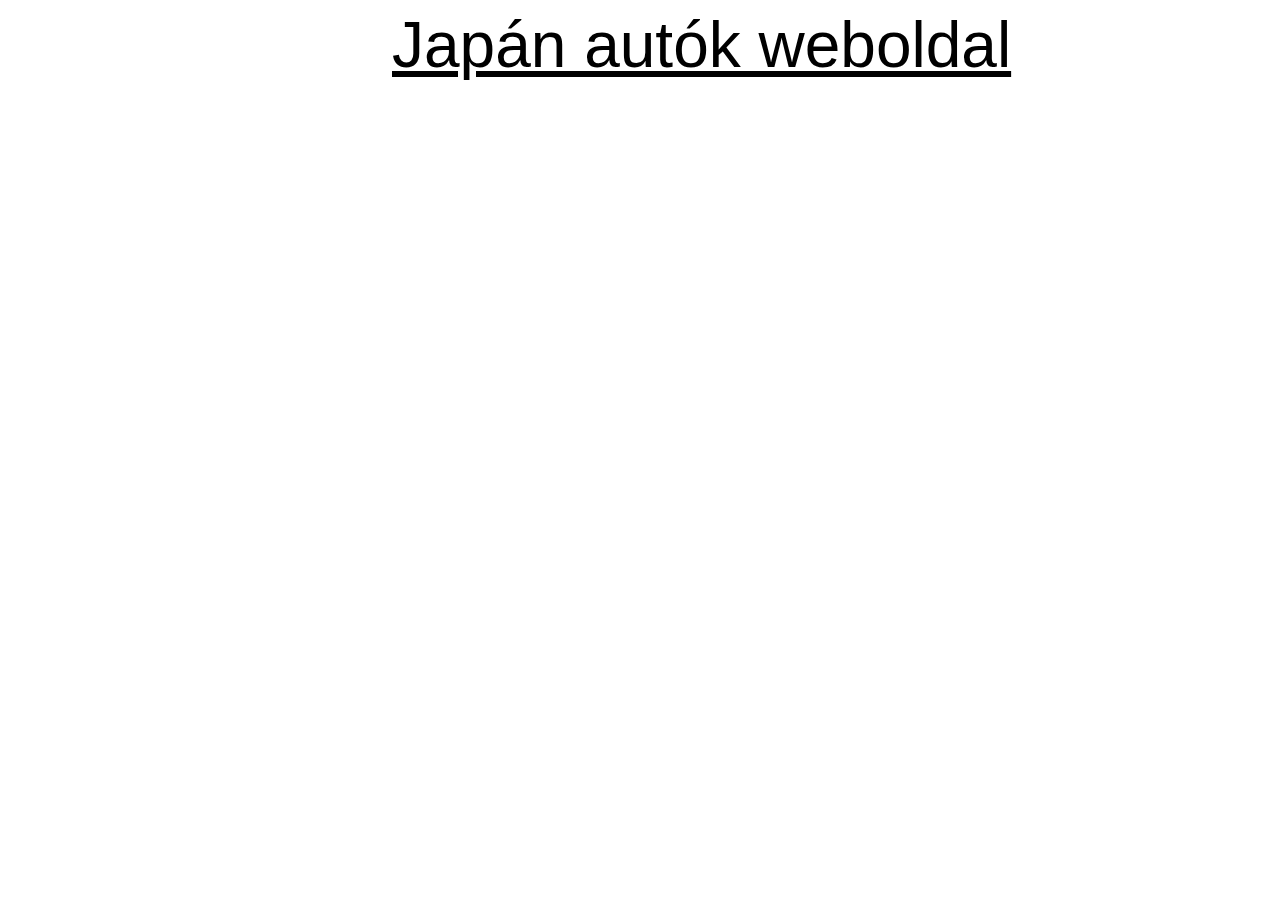
<file: index.html>
<!DOCTYPE html>
<html lang="en">
<head>
    <meta charset="UTF-8">
    <meta name="viewport" content="width=device-width, initial-scale=1.0">
    <title>Document</title>
</head>
<body>
    <a style="font-size: 64px; font-family: 'Franklin Gothic Medium', 'Arial Narrow', Arial, sans-serif; color: #000; margin-left: 30vw;" href="pages/index.html">Japán autók weboldal</a>
</body>
</html>
</file>
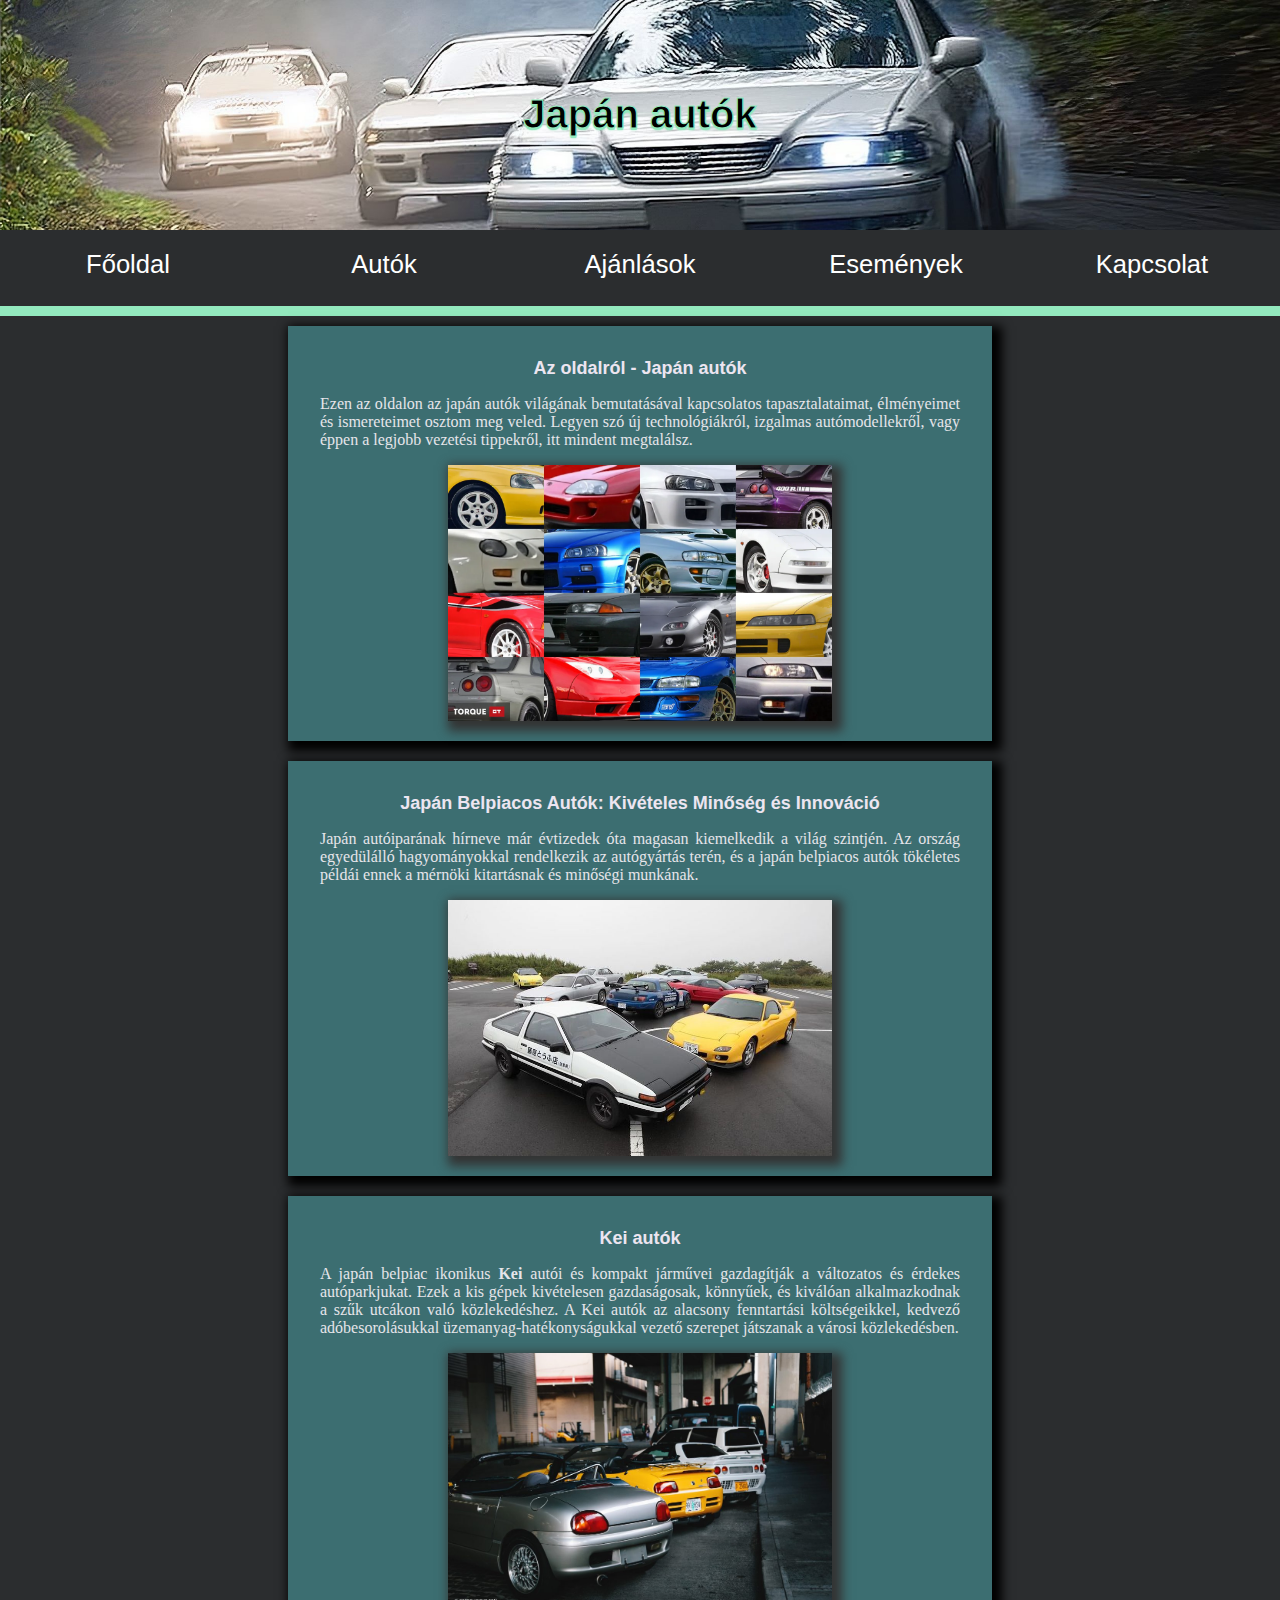
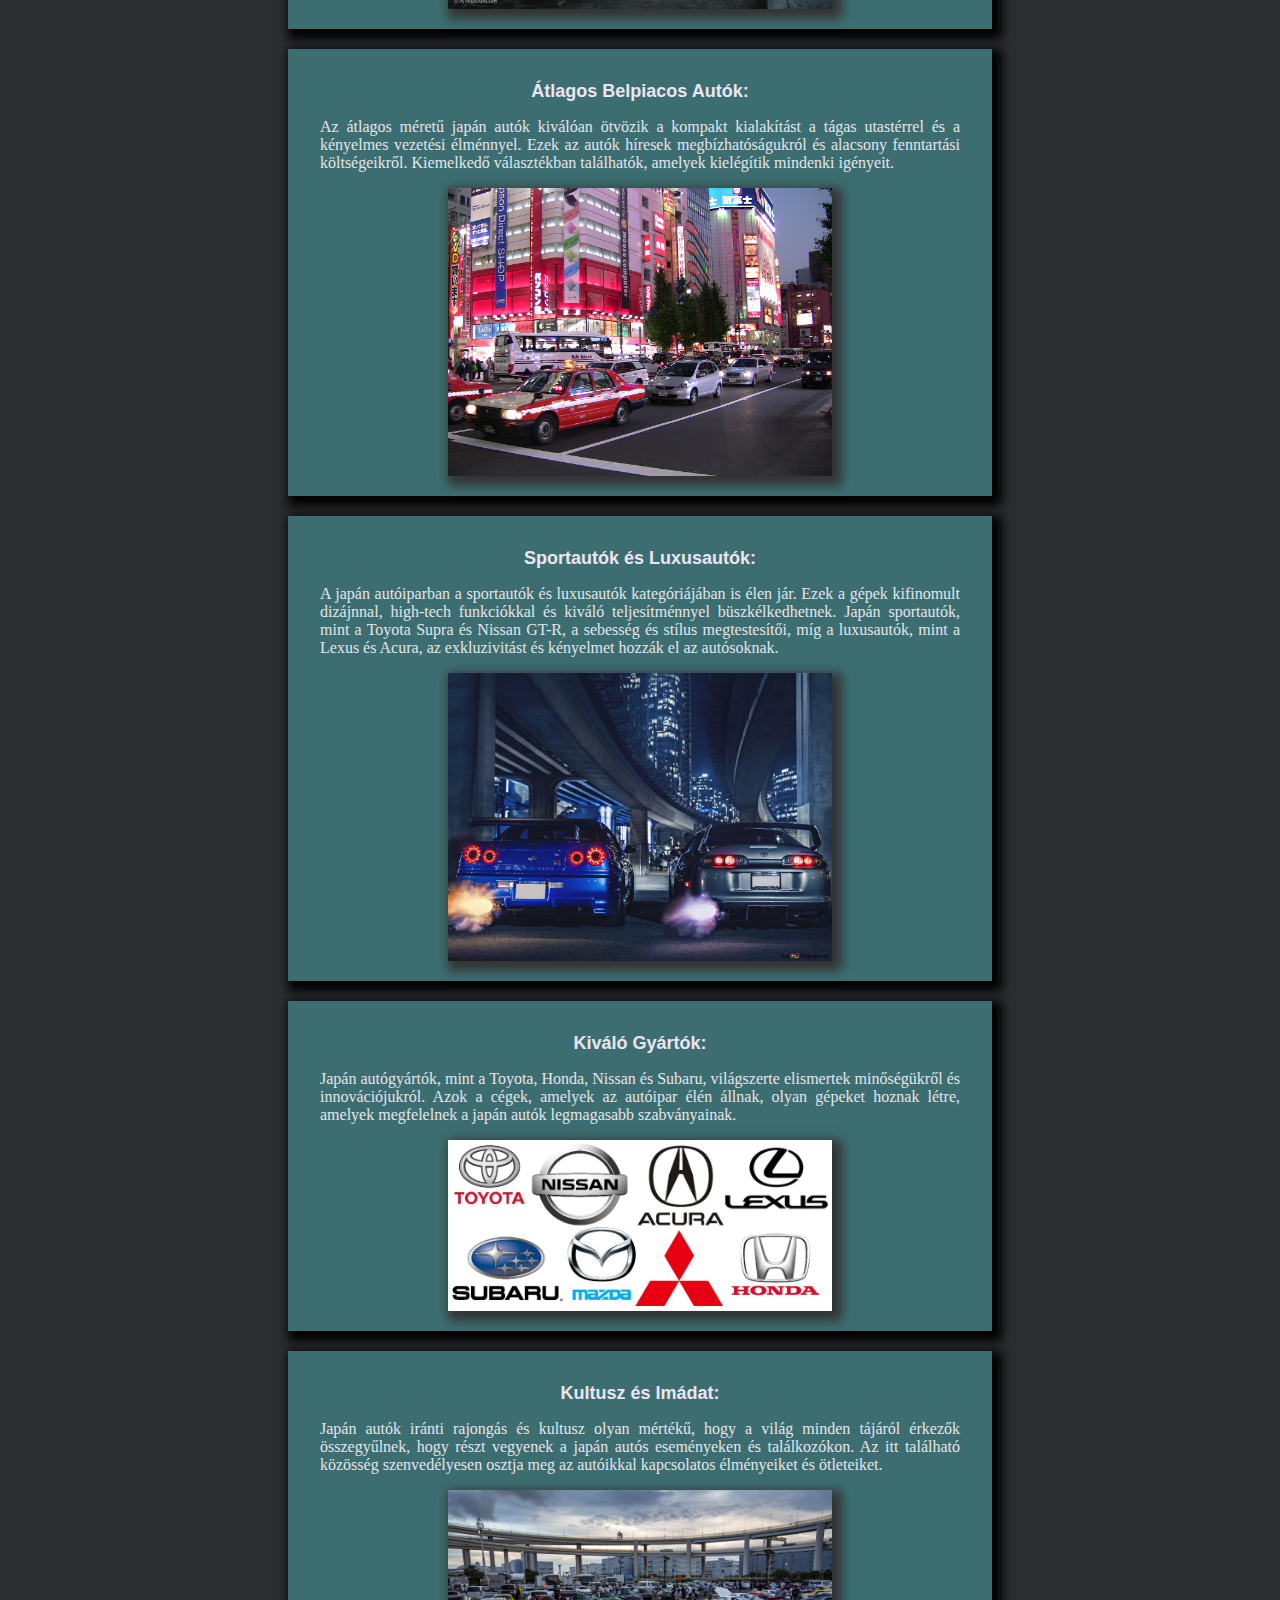
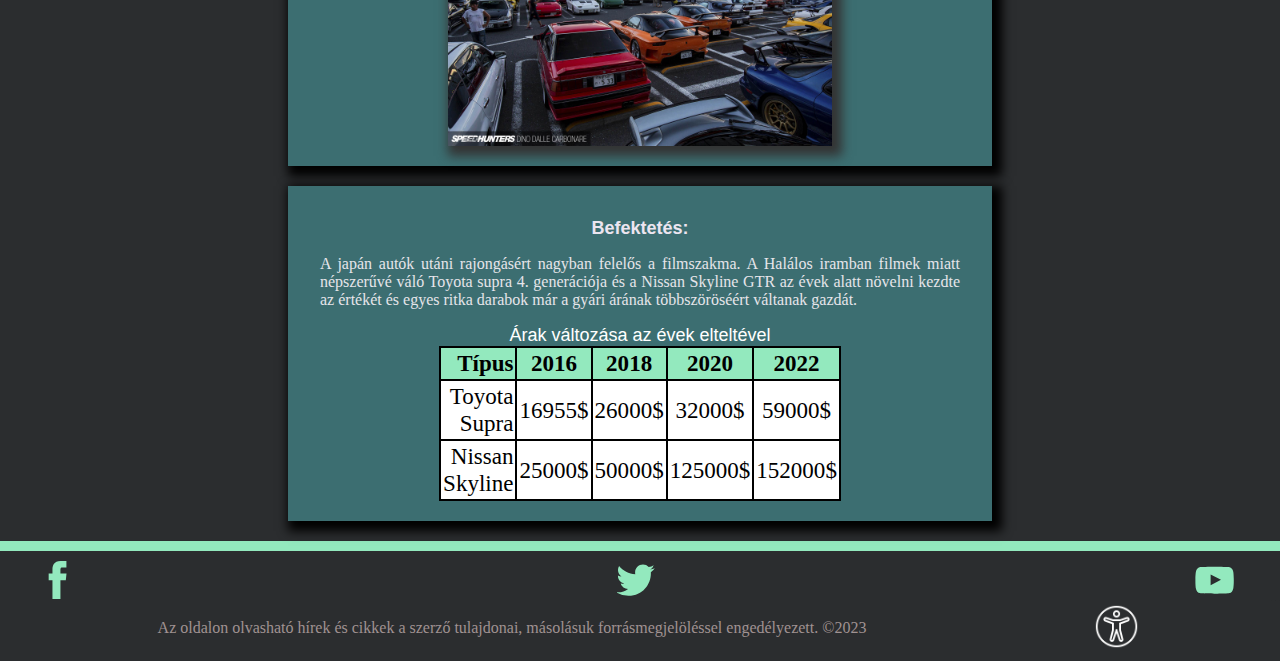
<file: pages/index.html>
<!DOCTYPE html>
<html lang="hu">
<head>
    <meta charset="UTF-8">
    <meta name="viewport" content="width=device-width, initial-scale=1.0">
    <link rel="stylesheet" href="../styles/styles.css">
    <link id="accessibility" rel="stylesheet" href="../styles/accessibility.css" disabled>
    <link rel="stylesheet" media="print" href="../styles/print.css">
    <title>Japán autók weboldal</title>
</head> 
<body>
    <div class="back-image">
        <h1>Japán autók</h1>
    </div>
   <nav>
        <ul>
            <li><a href="index.html">Főoldal</a></li>
            <li><a href="autok.html">Autók</a></li>
            <li><a href="ajanlasok.html">Ajánlások</a></li>
            <li><a href="esemenyek.html">Események</a></li>
            <li><a href="kapcsolat.html">Kapcsolat</a></li>
        </ul>
    </nav>
    <div class="container">
        <div class="content">
            <h1><b>Az oldalról - Japán autók</b></h1>
            <p>Ezen az oldalon az japán autók világának bemutatásával kapcsolatos tapasztalataimat,
                élményeimet és ismereteimet osztom meg veled. Legyen szó új technológiákról, izgalmas autómodellekről,
                vagy éppen a legjobb vezetési tippekről, itt mindent megtalálsz.</p>
            <a href="../pictures/oldal.webp"> <img class="homepage-pictures" src="../pictures/oldal.webp" alt="japán autócsodák"></a>
        </div>

        <div class="content">
            <h1>Japán Belpiacos Autók: Kivételes Minőség és Innováció</h1>
            <p>Japán autóiparának hírneve már évtizedek óta magasan kiemelkedik a világ szintjén. Az ország egyedülálló hagyományokkal rendelkezik az autógyártás terén, és a japán belpiacos autók tökéletes példái ennek a mérnöki kitartásnak és minőségi munkának.</p>
            <a href="../pictures/first.jpeg"> <img class="homepage-pictures" src="../pictures/first.jpeg" alt="japán autócsodák"></a>
        </div>
             <div class="content">
            <h1>Kei autók</h1>
            <p>A japán belpiac ikonikus <b>Kei</b> autói és kompakt járművei gazdagítják a változatos és érdekes autóparkjukat. Ezek a kis gépek kivételesen gazdaságosak, könnyűek, és kiválóan alkalmazkodnak a szűk utcákon való közlekedéshez. A Kei autók az alacsony fenntartási költségeikkel, kedvező adóbesorolásukkal üzemanyag-hatékonyságukkal vezető szerepet játszanak a városi közlekedésben.</p>
            <a href="../pictures/second.jpg"> <img class="homepage-pictures" src="../pictures/second.jpg" alt="aprócska kei autók"></a>  
        </div>
        <div class="content">
            <h1>Átlagos Belpiacos Autók:</h1>
            <p>Az átlagos méretű japán autók kiválóan ötvözik a kompakt kialakítást a tágas utastérrel és a kényelmes vezetési élménnyel. Ezek az autók híresek megbízhatóságukról és alacsony fenntartási költségeikről. Kiemelkedő választékban találhatók, amelyek kielégítik mindenki igényeit.</p>
            <a href="../pictures/third.jpg"> <img class="homepage-pictures" src="../pictures/third.jpg" alt="japán autócsodák"></a>   
       
        </div>
        <div class="content">
            <h1>Sportautók és Luxusautók:</h1>
            <p>A japán autóiparban a sportautók és luxusautók kategóriájában is élen jár. Ezek a gépek kifinomult dizájnnal, high-tech funkciókkal és kiváló teljesítménnyel büszkélkedhetnek. Japán sportautók, mint a Toyota Supra és Nissan GT-R, a sebesség és stílus megtestesítői, míg a luxusautók, mint a Lexus és Acura, az exkluzivitást és kényelmet hozzák el az autósoknak.</p>
            <a href="../pictures/fourth.jpg"> <img class="homepage-pictures" src="../pictures/fourth.jpg" alt="japán autócsodák"></a>    
       
        </div>
        <div class="content">
            <h1>Kiváló Gyártók:</h1>
            <p>Japán autógyártók, mint a Toyota, Honda, Nissan és Subaru, világszerte elismertek minőségükről és innovációjukról. Azok a cégek, amelyek az autóipar élén állnak, olyan gépeket hoznak létre, amelyek megfelelnek a japán autók legmagasabb szabványainak.</p>
            <a href="../pictures/fifth.jpg"> <img class="homepage-pictures" src="../pictures/fifth.jpg" alt="japán autócsodák"></a>    
       
        </div>
        <div class="content">
            <h1>Kultusz és Imádat:</h1>
            <p>Japán autók iránti rajongás és kultusz olyan mértékű, hogy a világ minden tájáról érkezők összegyűlnek, hogy részt vegyenek a japán autós eseményeken és találkozókon. Az itt található közösség szenvedélyesen osztja meg az autóikkal kapcsolatos élményeiket és ötleteiket.</p>
            <a href="../pictures/sixth.jpg"> <img class="homepage-pictures" src="../pictures/sixth.jpg" alt="japán autócsodák"></a>   
        </div>
        
        <div class="content">
            <h1>Befektetés:</h1>
            <p>A japán autók utáni rajongásért nagyban felelős a filmszakma. A Halálos iramban filmek miatt népszerűvé váló Toyota supra 4. generációja és a Nissan Skyline GTR az évek alatt növelni kezdte az értékét és egyes ritka darabok már a gyári árának többszöröséért váltanak gazdát.</p>
            <table>
                <caption>Árak változása az évek elteltével</caption>
                <tr><th>Típus</th><th>2016</th><th>2018</th><th>2020</th><th>2022</th></tr>
                <tr><td>Toyota Supra</td><td>16955$</td><td>26000$</td><td>32000$</td><td>59000$</td></tr>
                <tr><td>Nissan Skyline</td><td>25000$</td><td>50000$</td><td>125000$</td><td>152000$</td></tr>
            </table>    
        </div>
    </div>

<footer> 
    <div class="flex-container">
    <a class="footer-a" href="https://www.facebook.com" target="_blank">
        <svg xmlns="http://www.w3.org/2000/svg" viewBox="0 0 22.448 48.310001"><path fill="currentColor" d="M22.448 15.643h-7.645v-5.014c0-1.883 1.248-2.322 2.127-2.322h5.395V.029L14.895 0C6.647 0 4.77 6.174 4.77 10.125v5.518H0v8.53h4.77V48.31h10.033V24.173h6.77z"></path></svg>
        <span>&nbsp;</span>
    </a>
    <a class="footer-a" href="https://twitter.com" target="_blank">
        <svg xmlns="http://www.w3.org/2000/svg" viewBox="0 0 49.263 40.034"><path fill="currentColor" d="M49.263 4.739a20.11 20.11 0 0 1-5.805 1.591A10.125 10.125 0 0 0 47.902.738a20.232 20.232 0 0 1-6.418 2.454A10.093 10.093 0 0 0 34.107 0c-5.581 0-10.106 4.525-10.106 10.107 0 .791.089 1.562.262 2.303-8.4-.422-15.848-4.445-20.833-10.56a10.055 10.055 0 0 0-1.368 5.082c0 3.506 1.784 6.6 4.496 8.412a10.078 10.078 0 0 1-4.578-1.265l-.001.128c0 4.896 3.484 8.98 8.108 9.91a10.162 10.162 0 0 1-4.565.172c1.287 4.015 5.019 6.938 9.441 7.019a20.276 20.276 0 0 1-12.552 4.327c-.815 0-1.62-.048-2.411-.142a28.6 28.6 0 0 0 15.493 4.541c18.591 0 28.756-15.4 28.756-28.756 0-.438-.009-.875-.028-1.309a20.47 20.47 0 0 0 5.042-5.23z"></path></svg>
        <span>&nbsp;</span>
    </a>
    <a class="footer-a" href="https://www.youtube.com" target="_blank">
        <svg xmlns="http://www.w3.org/2000/svg" viewBox="0 0 38.34845 26.972168"><path d="M37.966 5.819s-.375-2.643-1.525-3.807C34.983.485 33.348.478 32.599.388 27.233 0 19.183 0 19.183 0h-.017S11.116 0 5.75.388C5 .478 3.366.485 1.908 2.012.758 3.176.383 5.819.383 5.819S0 8.922 0 12.025v2.91c0 3.103.383 6.206.383 6.206s.375 2.643 1.525 3.807c1.458 1.527 3.374 1.478 4.228 1.639 3.068.294 13.038.385 13.038.385s8.059-.012 13.425-.4c.75-.09 2.384-.097 3.842-1.624 1.15-1.164 1.525-3.807 1.525-3.807s.382-3.103.382-6.206v-2.91c0-3.103-.382-6.206-.382-6.206zM15.216 18.46l-.002-10.775 10.361 5.406z" fill="currentColor"></path></svg>
        <span>&nbsp;</span>
    </a>
    </div>
    <div class="help">
        <p class="footer-text"> Az oldalon olvasható hírek és cikkek a szerző tulajdonai, másolásuk forrásmegjelöléssel engedélyezett. ©2023</p>
        <button onclick="accessibilityToggle()">
            <img src="../pictures/accessibility2.png" alt="Akadálymentesség ikon" class="accessibility">
        </button>
    </div>
</footer>
<script src="../script/script.js"></script>
</body>
</html>
</file>
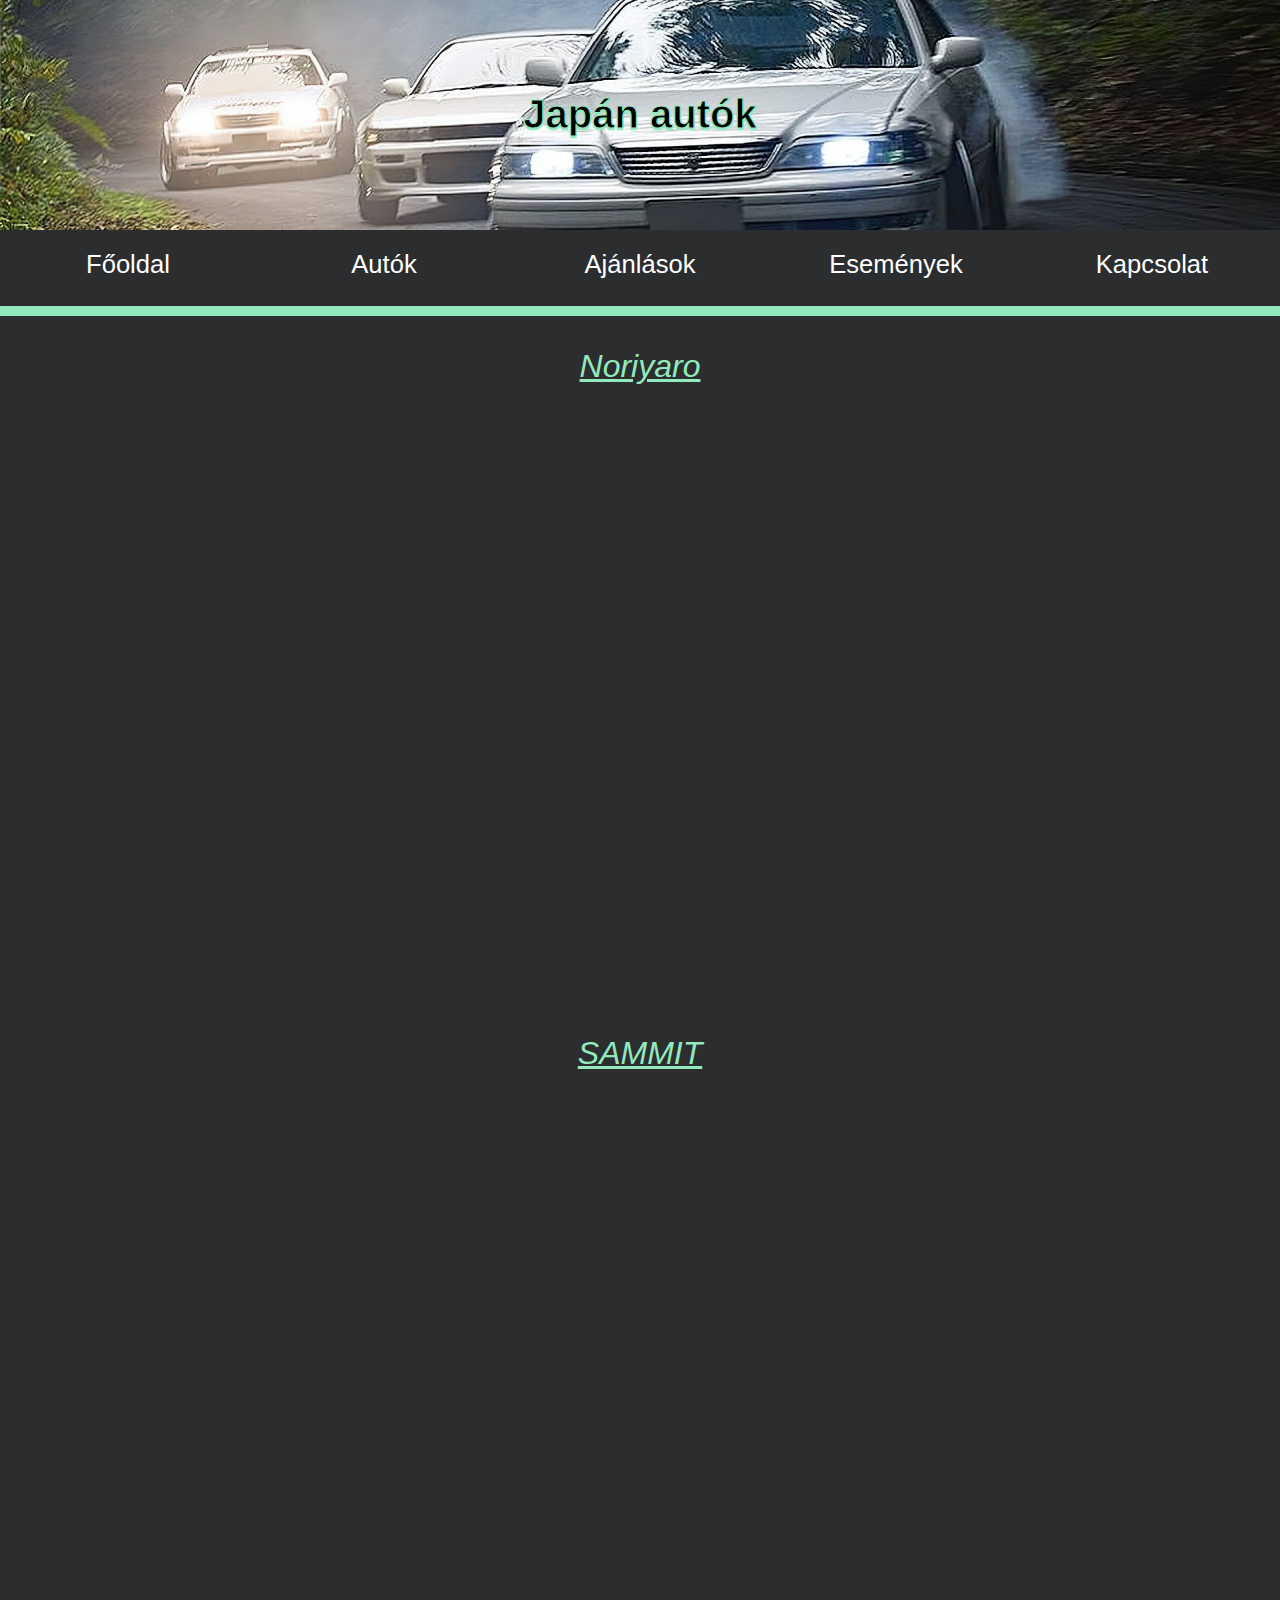
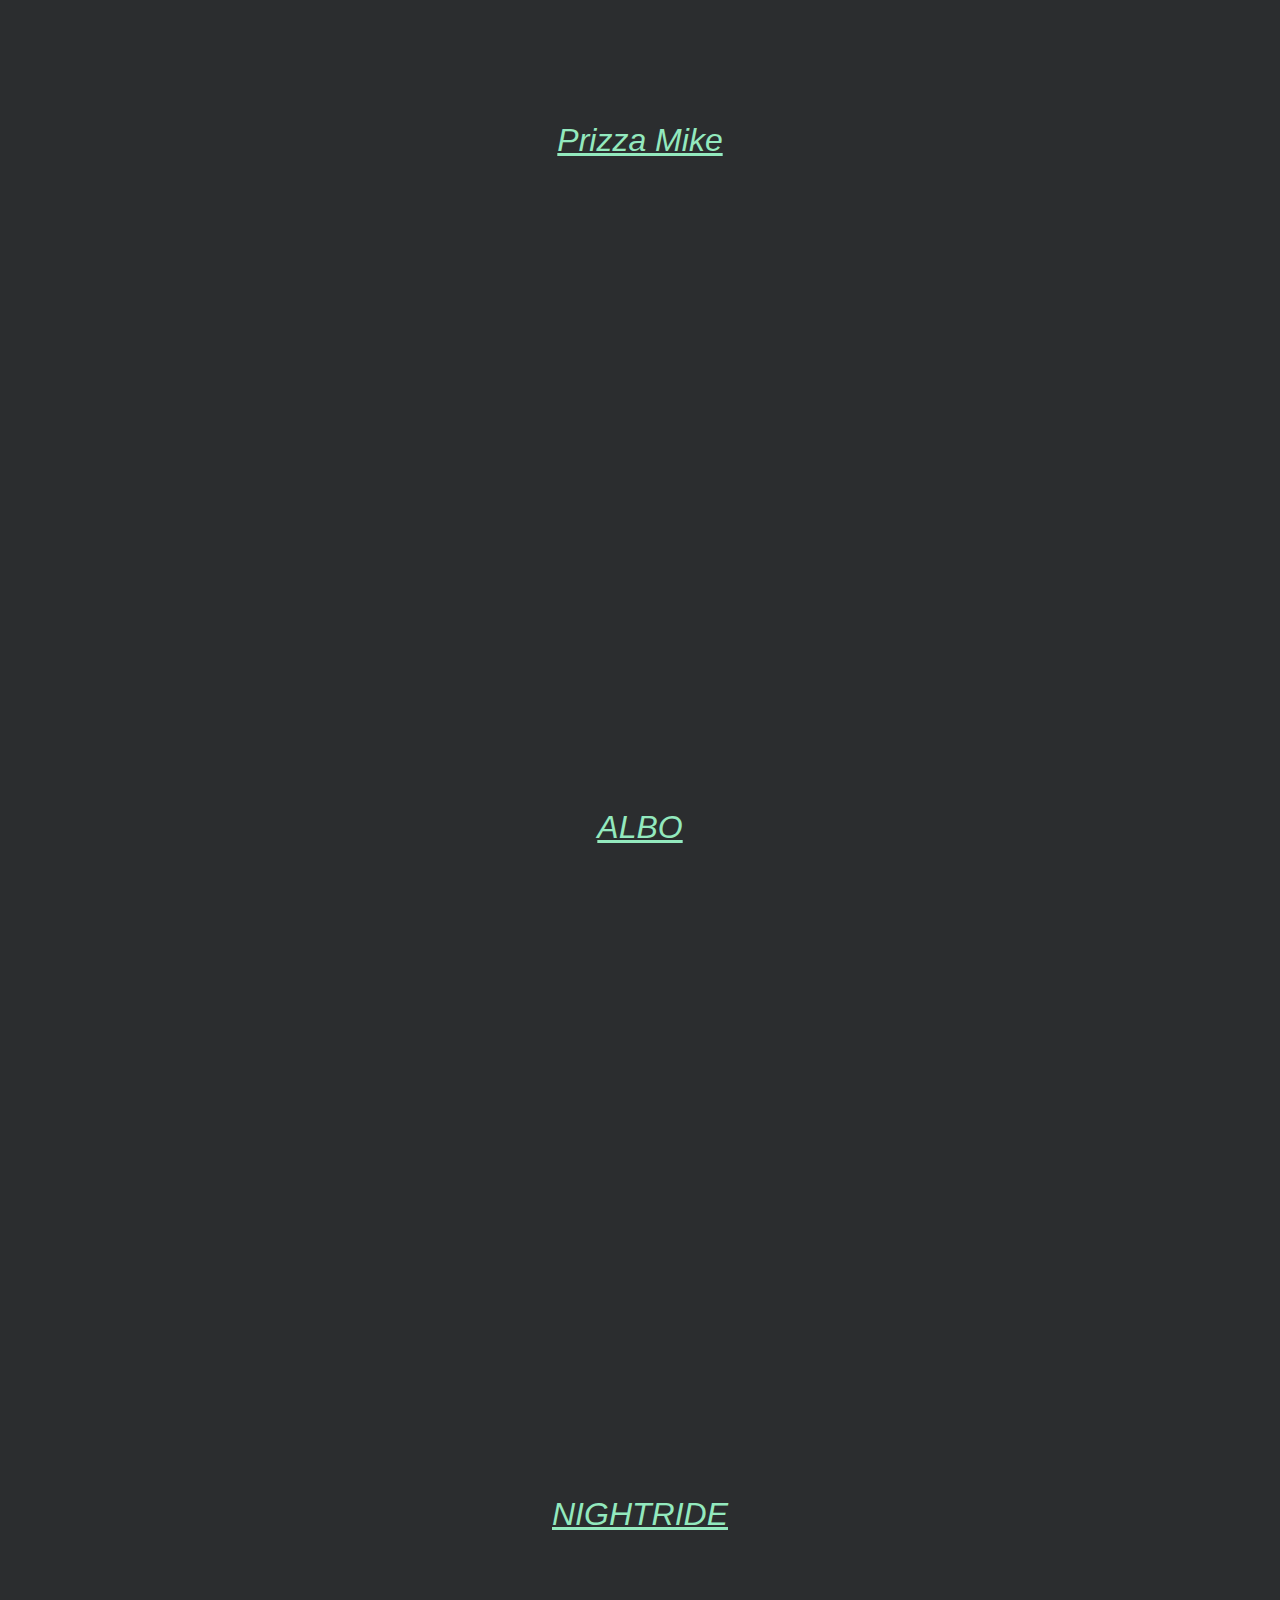
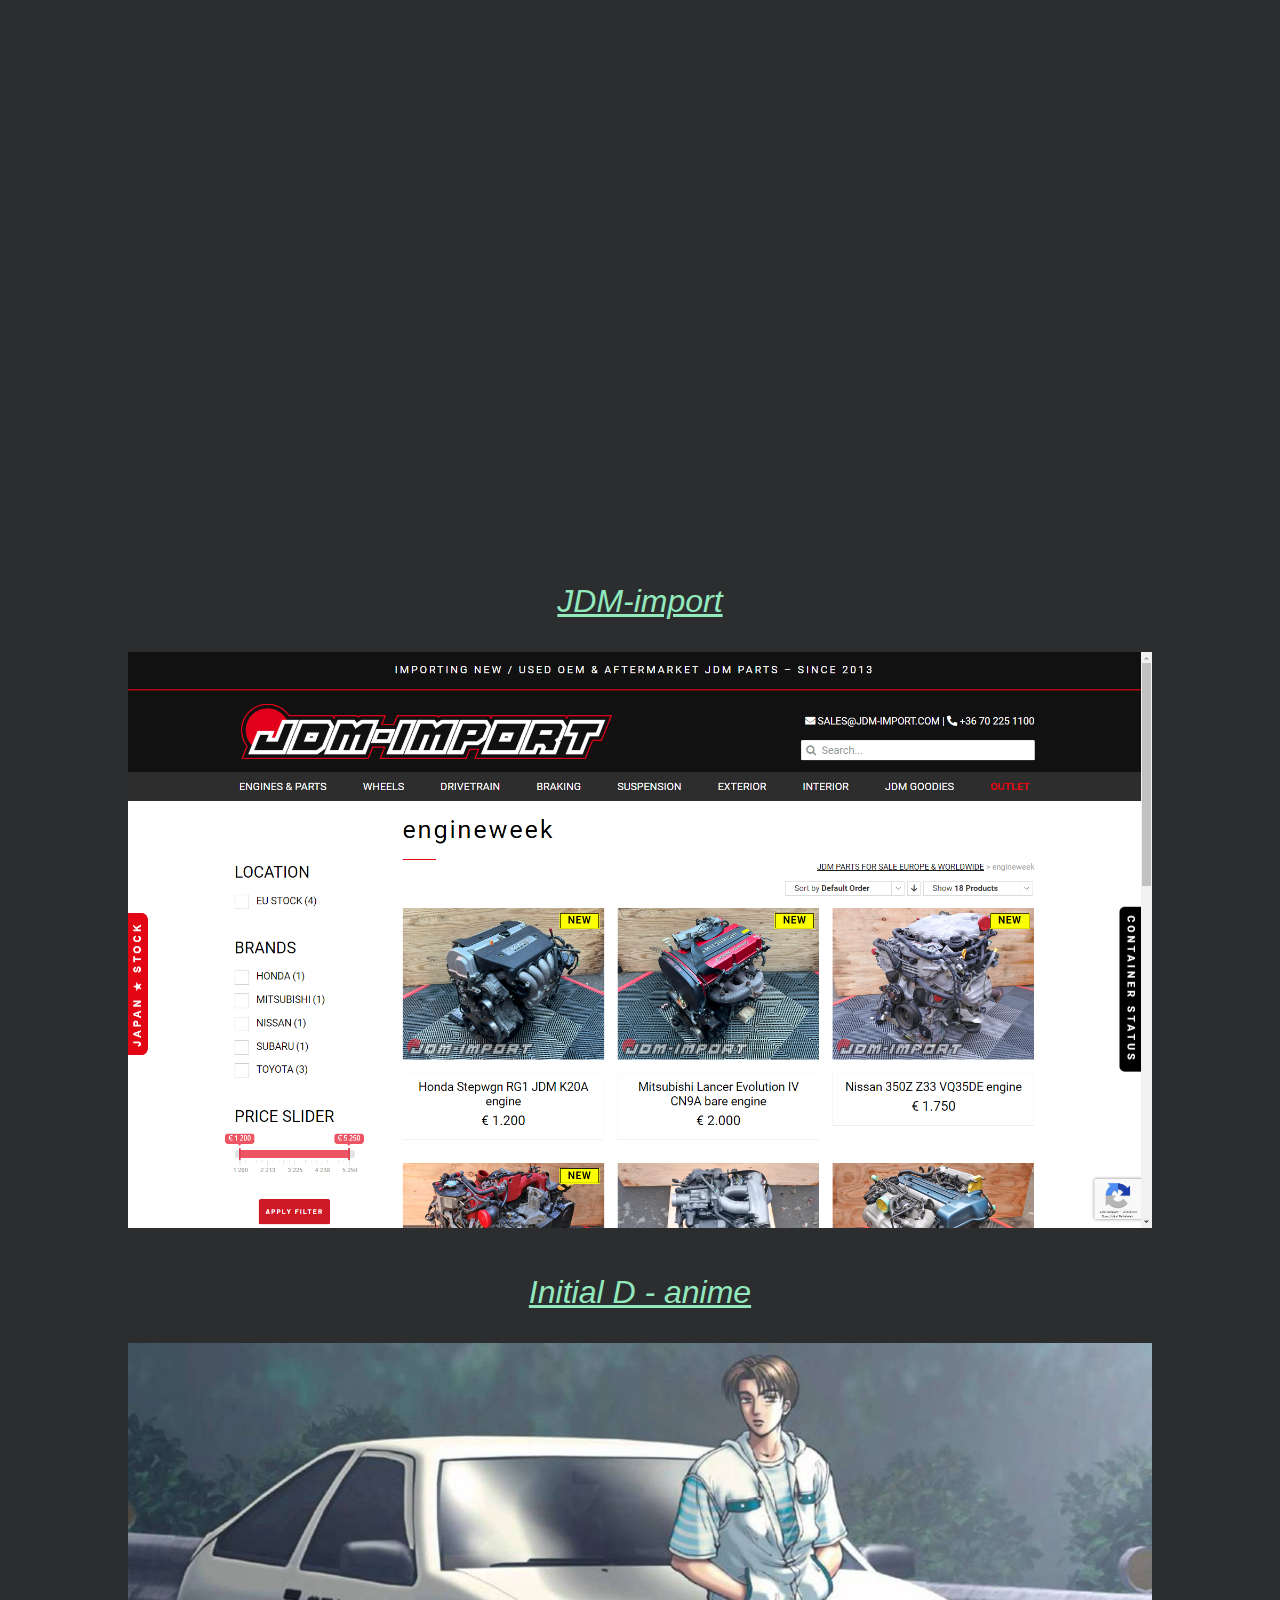
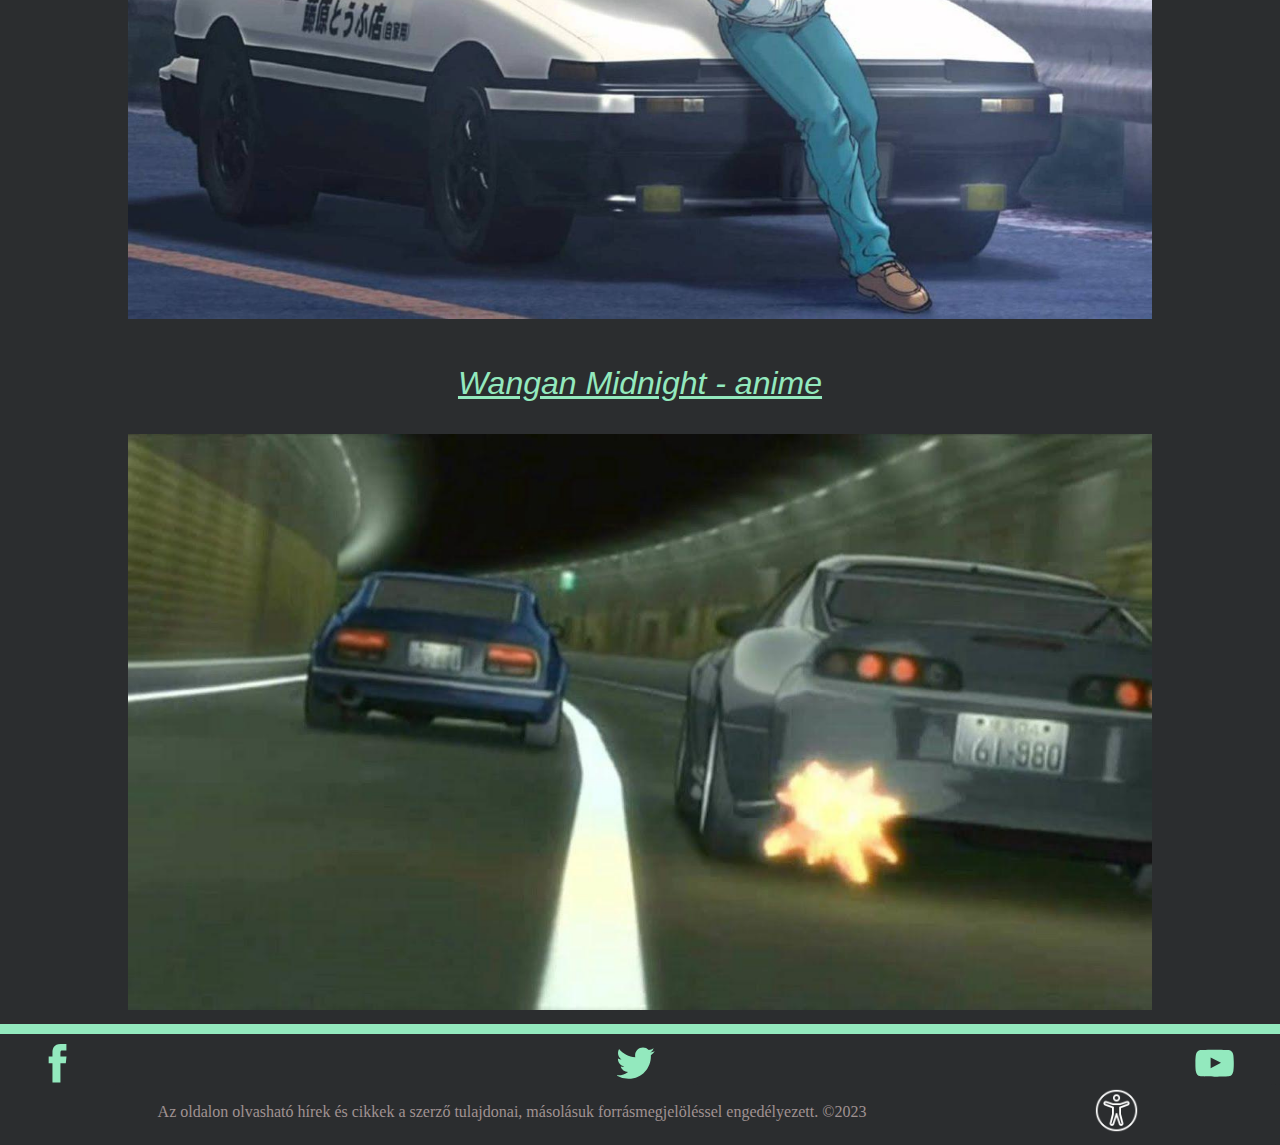
<file: pages/ajanlasok.html>
<!DOCTYPE html>
<html lang="hu">
<head>
    <meta charset="UTF-8">
    <meta name="viewport" content="width=device-width, initial-scale=1.0">
    <link rel="stylesheet" href="../styles/styles.css">
    <link id="accessibility" rel="stylesheet" href="../styles/accessibility.css" disabled>
    <link rel="stylesheet" media="print" href="../styles/print.css">
    <title>Japán autók - ajánlások</title>
</head>
<body>
    <div class="back-image">
        <h1>Japán autók</h1>
    </div>
    <script>
        window.addEventListener('load', function() {
        var backImage = document.querySelector('.back-image');
        backImage.classList.add('loaded');
        });
        function accessibilityToggle() {
            var ac = document.getElementById("accessibility");
            if (ac.disabled === true) {
                ac.disabled = false;
            }
            else {
                ac.disabled = true;
            }
        }
    </script>
    <nav>
        <ul>
            <li><a href="index.html">Főoldal</a></li>
            <li><a href="autok.html">Autók</a></li>
            <li><a href="ajanlasok.html">Ajánlások</a></li>
            <li><a href="esemenyek.html">Események</a></li>
            <li><a href="kapcsolat.html">Kapcsolat</a></li>
        </ul>
    </nav>
    <div>
    <div class="container">
        <a class="links" href="https://www.youtube.com/@noriyaro">Noriyaro</a>
        <iframe class="videos" src="https://www.youtube.com/embed/pE-MzC4k-_A?si=X3sS9o2XP3fORPBx" title="YouTube video player"  allow="accelerometer; autoplay; clipboard-write; encrypted-media; gyroscope; picture-in-picture; web-share" allowfullscreen></iframe>
    </div>
    <div class="container">
        <a class="links" href="https://www.youtube.com/@PrizzaMike">SAMMIT</a>
        <iframe class="videos" src="https://www.youtube.com/embed/AF7ylkPoQ8U?si=pvFxz_pYKdHGj-fx" title="YouTube video player"  allow="accelerometer; autoplay; clipboard-write; encrypted-media; gyroscope; picture-in-picture; web-share" allowfullscreen></iframe>
    </div>
    <div class="container">
        <a class="links" href="https://www.youtube.com/@PrizzaMike">Prizza Mike</a>
        <iframe class="videos" src="https://www.youtube.com/embed/-PvEN6TyMsY?si=qEse2cC_4eN2aOLJ" title="YouTube video player"  allow="accelerometer; autoplay; clipboard-write; encrypted-media; gyroscope; picture-in-picture; web-share" allowfullscreen></iframe>
    </div>
    <div class="container">
        <a class="links" href="https://www.youtube.com/@NIGHTRIDEEE">ALBO</a>
        <iframe class="videos" src="https://www.youtube.com/embed/yNNkd7VSBWE?si=Oqv4jE3M-jlNaQKc" title="YouTube video player"  allow="accelerometer; autoplay; clipboard-write; encrypted-media; gyroscope; picture-in-picture; web-share" allowfullscreen></iframe>
    </div>
    <div class="container">
        <a class="links" href="https://www.youtube.com/@NIGHTRIDEEE">NIGHTRIDE</a>
        <iframe class="videos" src="https://www.youtube.com/embed/e8qzpMDRvzo?si=Wr6k1sIjAWoG55nZ" title="YouTube video player" allow="accelerometer; autoplay; clipboard-write; encrypted-media; gyroscope; picture-in-picture; web-share" allowfullscreen></iframe> 
    </div>
    <div class="container">
        <a class="links" href="https://jdm-import.com/">JDM-import</a>
        <a href="https://jdm-import.com/"><img class="videos" src="../pictures/euimport.PNG" alt="japán autócsodák">  </a>  
    </div>
    <div class="container">
        <a class="links" href="https://www.imdb.com/title/tt0385426/">Initial D - anime</a>
        <a href="https://www.imdb.com/title/tt0385426/"><img class="videos" src="../pictures/initiald.jpg" alt="Initial D anime">  </a>  
    </div>
    <div class="container">
        <a class="links" href="https://www.imdb.com/title/tt3385730/">Wangan Midnight - anime</a>
        <a href="https://www.imdb.com/title/tt3385730/"><img class="videos" src="../pictures/wangan.jpg" alt="wangan midnight anime">  </a>  
    </div>
</div>
    <footer>
        <div class="flex-container">
        <a class="footer-a" href="https://www.facebook.com" target="_blank">
            <svg xmlns="http://www.w3.org/2000/svg" viewBox="0 0 22.448 48.310001"><path fill="currentColor" d="M22.448 15.643h-7.645v-5.014c0-1.883 1.248-2.322 2.127-2.322h5.395V.029L14.895 0C6.647 0 4.77 6.174 4.77 10.125v5.518H0v8.53h4.77V48.31h10.033V24.173h6.77z"></path></svg>
            <span>&nbsp;</span>
        </a>
        <a class="footer-a" href="https://twitter.com" target="_blank">
            <svg xmlns="http://www.w3.org/2000/svg" viewBox="0 0 49.263 40.034"><path fill="currentColor" d="M49.263 4.739a20.11 20.11 0 0 1-5.805 1.591A10.125 10.125 0 0 0 47.902.738a20.232 20.232 0 0 1-6.418 2.454A10.093 10.093 0 0 0 34.107 0c-5.581 0-10.106 4.525-10.106 10.107 0 .791.089 1.562.262 2.303-8.4-.422-15.848-4.445-20.833-10.56a10.055 10.055 0 0 0-1.368 5.082c0 3.506 1.784 6.6 4.496 8.412a10.078 10.078 0 0 1-4.578-1.265l-.001.128c0 4.896 3.484 8.98 8.108 9.91a10.162 10.162 0 0 1-4.565.172c1.287 4.015 5.019 6.938 9.441 7.019a20.276 20.276 0 0 1-12.552 4.327c-.815 0-1.62-.048-2.411-.142a28.6 28.6 0 0 0 15.493 4.541c18.591 0 28.756-15.4 28.756-28.756 0-.438-.009-.875-.028-1.309a20.47 20.47 0 0 0 5.042-5.23z"></path></svg>
            <span>&nbsp;</span>
        </a>
        <a class="footer-a" href="https://www.youtube.com" target="_blank">
            <svg xmlns="http://www.w3.org/2000/svg" viewBox="0 0 38.34845 26.972168"><path d="M37.966 5.819s-.375-2.643-1.525-3.807C34.983.485 33.348.478 32.599.388 27.233 0 19.183 0 19.183 0h-.017S11.116 0 5.75.388C5 .478 3.366.485 1.908 2.012.758 3.176.383 5.819.383 5.819S0 8.922 0 12.025v2.91c0 3.103.383 6.206.383 6.206s.375 2.643 1.525 3.807c1.458 1.527 3.374 1.478 4.228 1.639 3.068.294 13.038.385 13.038.385s8.059-.012 13.425-.4c.75-.09 2.384-.097 3.842-1.624 1.15-1.164 1.525-3.807 1.525-3.807s.382-3.103.382-6.206v-2.91c0-3.103-.382-6.206-.382-6.206zM15.216 18.46l-.002-10.775 10.361 5.406z" fill="currentColor"></path></svg>
            <span>&nbsp;</span>
        </a>
        
        </div>
        <div class="help">
            <p class="footer-text"> Az oldalon olvasható hírek és cikkek a szerző tulajdonai, másolásuk forrásmegjelöléssel engedélyezett. ©2023</p>
            <button onclick="accessibilityToggle()">
                <img src="../pictures/accessibility2.png" alt="Akadálymentesség ikon" class="accessibility">
            </button>
        </div>
    </footer>
    <script src="../script/script.js"></script>
</body>
</html>
</file>
<file: styles/styles.css>
/* common elements*/
body{
    margin: 0;
    padding: 0;
    background-color: rgb(43, 45, 47);
}

p {  
    color: #e6e5ea;
}
 
h2 {
    color: rgb(147, 233, 190);
    font-size: large;
    font-family:'Franklin Gothic Medium', 'Arial Narrow', Arial, sans-serif
}

.help {
    display: flex;
    clear: both;
    width: 100%;
    height: 1vw;
    padding-bottom: 5vh;
}

.accessibility {
    background: transparent;
    height: 5vh;
    width: auto;
    
}
@media (max-width: 900px) {
    .accessibility {
        height: 4vh;
    }
}
@media (max-width: 600px) {
    .accessibility {
        padding-top: 5vw;
    }
}

.footer-text {
    color: rgb(160, 146, 146);
    text-align: center;
    width: 80%;
}

button {
    background: transparent;
    width: 2vw;
    margin: 0% 5%;
    border: none;
}

nav { 
    border-bottom: 10px solid rgb(147, 233, 190);

}
nav ul {
    list-style-type: none;
    margin: 0;
    padding: 0;
    display: flex; 
}

nav li {
    flex: 1; 
    text-align: center;
    padding-bottom: 7px;
    font-size: 2vw;
    font-family: 'Franklin Gothic Medium', 'Arial Narrow', Arial, sans-serif;
}

nav a {
    display: block;
    padding: 20px 10px; 
    color: #fff; 
    text-decoration: none;
}

nav li:hover {
    background-color: rgb(147, 233, 190);
    border: none;
    color: black;
    text-align: center;
    padding: 1.8px 0px;
    transition: 0.3s;
    font-size: 2.1vw;
    font-weight: bold;
    text-shadow: 0 0 10px #000000, 0 0 10px #000000;
}

/*main page*/

.container {
    display: flex;
    flex-direction: column;
    align-items: center;
    padding-bottom: 10px;
}
.content {
    display: inline-block;
    background-color: #3c6e71;
    padding: 20px 2em;
    margin: 10px;
    max-width:50vw;
    flex: 1;
    box-shadow: 5px 5px 10px 5px #000000 ;
    text-align: center;
}

@media (max-width: 600px) {
    .content {
        padding: 20px 1em;
        max-width:80vw;
    }
}

.content h1 {
    font-size: large;
    font-family: 'Franklin Gothic Medium', 'Arial Narrow', Arial, sans-serif;
    color: #ECE5F0;
    text-align: center;
}
.content p {
    text-align: justify;
}

.homepage-pictures {
    display: block;
    margin-left: auto;
    margin-right: auto;
    width: 30vw;
    box-shadow: 5px 5px 10px 5px #343434 ;
    transition: transform 0.2s ease-in-out;
}

/*cars-page*/

.car-frames-container {
    display: flex;
    flex-wrap: wrap;
    justify-content:space-between;
    padding: 10px;
}

.car-frame {
    flex-basis: calc(25% - 20px); 
    border: 2px solid #000;
    margin-bottom: 20px; 
    padding: 10px;
    box-sizing: border-box;
    background-color: rgb(60, 63, 66);
    min-width: 300px;
}

.car-frame img {
    max-width: 100%;
    height: auto;
}
.car-frame p {
    text-align: justify;
}

.links {
    font-style:italic;
    font-family: 'Franklin Gothic Medium', 'Arial Narrow', Arial, sans-serif;
    font-size: 2em;
    text-decoration: underline;
    color: rgb(147, 233, 190);
    padding: 1em 0em;

}
.links:visited{
    color: rgb(64, 121, 92); 
}

.flex-container {
    border-top: 10px solid rgb(147, 233, 190);
    display: flex;
    justify-content: space-between; 
    align-items: center; 
}

svg {
    padding: 0 3vw;
    width: 3vw; 
    height: 3vw; 
    color: rgb(147, 233, 190);;
   }

@media (max-width: 600px) {
    svg {
        width: 4vw;
        height: 4vw;
    }
}

 span{
    flex: 1;
    width: 0px;
    height: 0px;
    color: rgb(147, 233, 190);
    background-color: transparent;
  }
.footer-a {
    padding: 10px 0px 0px 0px;
    color: rgb(43, 45, 47);
}
h3{
    color: rgb(174, 171, 168);
    font-family: 'Franklin Gothic Medium', 'Arial Narrow', Arial, sans-serif;

}
.event-page {
    display: flex;
    flex-direction: column; 
    align-items: center; 
    min-height: 100vh;
}

.videos-container {
    display: flex; 
}

video {
    width: 45vw;
    height: 25.31vw;
}

.about-us-page {
    display: flex;
    flex-direction: column;
    align-items: center;
    width: 100%;
}
.about-us {
    display: inline-block;
    align-items: center;
    color: #fff;
    background: linear-gradient(to top, #e8eaed,  rgb(147, 233, 190));
    width: 100%;

}
.about-us h2{
    color: rgb(43, 45, 47);
    font-family: 'Franklin Gothic Medium', 'Arial Narrow', Arial, sans-serif;
    font-size: 1.5em;
    padding: 0 20vw;

}
.about-us h1{
    color: rgb(43, 45, 47);
    font-family: 'Franklin Gothic Medium', 'Arial Narrow', Arial, sans-serif;
    font-size: 2em;
    padding: 0 20vw;
}
.about-us h4{
    color: rgb(43, 45, 47);
    font-family: 'Franklin Gothic Medium', 'Arial Narrow', Arial, sans-serif;
    padding: 0 20vw;
}



.gmap {
    height: 20vw;
    width: 100%;
}
@media (max-width: 600px) {
    .gmap {
        height: 60vw;
    }
}
.videopage {
    display: flex;
    flex-direction: column;
    align-items: center;
}
.videopage-element{
    display: inline-block;
    background-color: #3c6e71;
    padding: 10px;
    margin: 10px;
    max-width:35rem;
    max-height: 500px;
    flex: 1;
}
.back-image {
    margin: 0;
            padding: 0;
            background-image: url('../pictures/back.jpg');
            background-size: 100% auto; 
            background-repeat: no-repeat; 
            background-attachment: fixed; 
            height: 18vw; 
            position: relative;
            filter: blur(10px); 
            transition: filter 1.5s ease-in-out;
}
.back-image h1{
    position: absolute;
    top: 38%;
    left: 50%;
    transform: translate(-50%, -50%);
    background-color: transparent; 
    padding: 10px;
    font-family:'Franklin Gothic Medium', 'Arial Narrow', Arial, sans-serif;
    font-size: 2.5em;
    text-shadow:0px 2px 0px rgb(147, 233, 190), 0px 2px 2px rgb(147, 233, 190);
    -webkit-text-stroke: 1px rgb(147, 233, 190);
}

@media (max-width: 1200px) {
    .back-image h1{
        font-size: 2.2em;
        left: 52%;
        top: 35%;
    }
}
@media (max-width: 940px) {
    .back-image h1{
        font-size: 2.0em;
        left: 50%;
        top: 32%;
    }
}

@media (max-width: 700px) {
    .back-image h1{
        font-size: 1.7em;
        left: 50%;
        top: 32%;
    }
}
@media (max-width: 500px) {
    .back-image h1{
        font-size: 1.4em;
        left: 50%;
        top: 32%;
    }
}

@media (max-width: 350px) {
    .back-image h1{
        font-size: 1em;
        left: 50%;
        top: 32%;
    }
}

.back-image.loaded {
    filter: none;
}


table,th,td {
    border: solid #000 2px;
    margin-left: auto;
    margin-right: auto;
    border-collapse: collapse;
    padding: 2px;
    font-size: 1.2em;

}
table {
    width: 15vw;

    
}
th{
    background-color: rgb(147, 233, 190);
    text-align: center;

}
tr {
    background-color: #fff;

}

table th:first-child, td:first-child {
    text-align: right;
    min-width: 3vw;
}
caption {
    font-family: 'Franklin Gothic Medium', 'Arial Narrow', Arial, sans-serif;
    font-size: large;
    color: white;
}
.videos {
    height: 45vw;
    width: 80vw;
    border: 0;
}
.shows-iframe {
    text-align: center; 
    width: 45vw;
    height: 25.31vw;
    border: none;
}
@media (max-width: 1200px) {
    .shows-iframe {
        width: 80vw;
        height: 45vw;
    }
}
@media (max-width: 1200px) {
    video{
        width: 80vw;
        height: 45vw;
    }
}


@media (max-width: 1200px) {
    .event-element {
        margin-right: 5.625vw;
        margin-left: 5.625vw;
    }
}


@media (max-width: 600px) {
    nav li{
        font-size: 3vw;
    }
}


@media (max-width: 600px) {
    nav li:hover {
        font-size: 3.1vw;
    }
}


@media (max-width: 600px) {
    .homepage-pictures {
        width: 40vw;
    }
}
@media (max-width: 600px) {
    table,th,td {
        font-size: 3vw;
    }
}

.form-div {
    display: block;
    background: linear-gradient(to top,rgb(147, 233, 190), #e8eaed);
    width: 100%;
    font-family: 'Franklin Gothic Medium', 'Arial Narrow', Arial, sans-serif;
    border: none;

}
.form-div h1{
    font-size: 2rem;
    text-align: center;
}
form li {
    list-style: none;
    padding: 5px 0;
}
fieldset {
    border: none;
    padding: 0;
    margin: 0;
}
label {
    display: block;
}
form {
    text-align: left;
    margin: 0 40vw;
}

.event-element a h3:visited {
    color: rgb(64, 121, 92); 
}
.about-us h4 {
    max-width: 40vw;
    text-align: justify;
    margin-right: auto;
    margin-left: auto;
}
.about-us h2 {
    max-width: 40vw;
    text-align: justify;
    margin-right: auto;
    margin-left: auto;
}
.about-us h2:first-child {
    text-align: center;
    margin-right: auto;
    margin-left: auto;
}
.about-us h1 {
    text-align: center;
    margin-right: auto;
    margin-left: auto;
}

@media (max-width: 600px) {
    form {
        margin: 0 20vw;
    }
}

@media (max-width: 600px) {
    .about-us h2 {
        max-width: 60vw;
    }
}
@media (max-width: 600px) {
    .about-us h4 {
        max-width: 60vw;
    }
}
</file>
<file: styles/accessibility.css>
/* common elements*/
body{
    margin: 0;
    padding: 0;
    background-color: rgb(227, 227, 227);
}

p {  
    color: #ffffff;
}
 
h2 {
    color: rgb(255, 255, 255);
    font-size: 2rem;
    font-family:'Franklin Gothic Medium', 'Arial Narrow', Arial, sans-serif;
    text-align: center;
    
}

.help {
    display: flex;
    clear: both;
    width: 100%;
    height: 1vw;    
    padding-bottom: 5vh;
}

.back-image {
    margin: 0;
            padding: 0;
            background: white;
            background-size: 100% auto; 
            background-repeat: no-repeat; 
            background-attachment: fixed; 
            height: 18vw; 
            position: relative;
            filter: blur(10px); 
            transition: filter 1.5s ease-in-out;
}

.accessibility {
    background: transparent;
    height: 5vh;
    width: auto;
    filter: brightness(0);
}
@media (max-width: 900px) {
    .accessibility {
        height: 4vh;
    }
}
@media (max-width: 600px) {
    .accessibility {
        padding-top: 5vw;
    }
}

.footer-text {
    color: rgb(0, 0, 0);
    text-align: center;
    width: 80%;
    font-size: 1.2rem;
}

button {
    background: transparent;
    width: 2vw;
    margin: 0% 5%;
    border: none;
}

nav { 
    border-bottom: 10px solid rgb(0, 0, 0);

}
nav ul {
    list-style-type: none;
    margin: 0;
    padding: 0;
    display: flex; 
}

nav li {
    background-color: #000;
    flex: 1; 
    text-align: center;
    padding-bottom: 7px;
    font-size: 2vw;
    font-family: 'Franklin Gothic Medium', 'Arial Narrow', Arial, sans-serif;
}

nav a {
    display: block;
    padding: 20px 10px; 
    color: #fff; 
    text-decoration: none;
}

nav li:hover {
    background-color: rgb(0, 0, 0);
    border: none;
    color: black;
    text-align: center;
    padding: 1.8px 0px;
    transition: 0.3s;
    font-size: 2.1vw;
    font-weight: bold;
    text-shadow: 0 0 10px #000000, 0 0 10px #000000;
}

/*main page*/

.container {
    display: flex;
    flex-direction: column;
    align-items: center;
    padding-bottom: 10px;
}
.content {
    display: inline-block;
    background-color: #000000;
    padding: 20px 5em;
    margin: 10px;
    max-width:50vw;
    flex: 1;
    box-shadow: 5px 5px 10px 5px #000000 ;
    text-align: center;
    font-size: 2em;
}

@media (max-width: 600px) {
    .content {
        padding: 20px 2em;
    }
}

.content h1 {
    font-size: larger;
    font-family: 'Franklin Gothic Medium', 'Arial Narrow', Arial, sans-serif;
    color: #ECE5F0;
    text-align: center;
}
.content p {
    text-align: justify;
}

.homepage-pictures {
    display: block;
    margin-left: auto;
    margin-right: auto;
    width: 30vw;
    box-shadow: 5px 5px 10px 5px #343434 ;
    transition: transform 0.2s ease-in-out;
}

/*cars-page*/

.car-frames-container {
    display: flex;
    flex-wrap: wrap;
    justify-content:space-between;
    padding: 10px;
}

.car-frame {
    flex-basis: calc(25% - 20px); 
    border: 2px solid #000;
    margin-bottom: 20px; 
    padding: 10px;
    box-sizing: border-box;
    background-color: rgb(34, 34, 34);
    min-width: 500px;
}
@media (max-width: 1000px) {
    .car-frame {
        min-width: 400px;
    }
}
@media (max-width: 600px) {
    .car-frame {
        min-width: 300px;
    }
}

.car-frame img {
    max-width: 100%;
    height: auto;
}
.car-frame p {
    text-align: justify;
    font-size: 2rem;
}

.links {
    font-style:italic;
    font-family: 'Franklin Gothic Medium', 'Arial Narrow', Arial, sans-serif;
    font-size: 2em;
    text-decoration: underline;
    color: rgb(0, 0, 0);
    padding: 1em 0em;

}
.links:visited{
    color: rgb(0, 0, 0); 
}

.flex-container {
    border-top: 10px solid rgb(0, 0, 0);
    display: flex;
    justify-content: space-between; 
    align-items: center; 
}

svg {
    padding: 2vw 3vw;
    width: 3vw; 
    height: 3vw; 
    color: rgb(0, 0, 0);
    transform: scale(1.5);
   }

path {
    width: 2vw;
    height: 2vw;
}

@media (max-width: 600px) {
    svg {
        width: 4vw;
        height: 4vw;
    }
}

 span{
    flex: 1;
    width: 0px;
    height: 0px;
    color: rgb(0, 0, 0);
    background-color: transparent;
  }
.footer-a {
    padding: 10px 0px 0px 0px;
    color: rgb(227, 227, 227);
    font-size: 3rem;
}

h3{
    color: rgb(174, 171, 168);
    font-family: 'Franklin Gothic Medium', 'Arial Narrow', Arial, sans-serif;
    font-size: 2rem;

}
.event-page {
    display: flex;
    margin-left: 10vw;
    margin-right: 10vw;
    flex-direction: column; 
    align-items: center; 
    min-height: 100vh;
}

.videos-container {
    display: flex; 
}

video {
    width: 80vw;
    height: auto;
}

.about-us-page {
    display: flex;
    flex-direction: column;
    align-items: center;
    width: 100%;
}
.about-us {
    display: inline-block;
    align-items: center;
    color: #fff;
    background: #fff;
    width: 100%;

}
.about-us h2{
    color: rgb(43, 45, 47);
    font-family: 'Franklin Gothic Medium', 'Arial Narrow', Arial, sans-serif;
    font-size: 1.5em;
    padding: 0 20vw;

}
.about-us h1{
    color: rgb(43, 45, 47);
    font-family: 'Franklin Gothic Medium', 'Arial Narrow', Arial, sans-serif;
    font-size: 2em;
    padding: 0 20vw;
}
.about-us h4{
    color: rgb(43, 45, 47);
    font-family: 'Franklin Gothic Medium', 'Arial Narrow', Arial, sans-serif;
    padding: 0 20vw;
}



.gmap {
    height: 40vw;
    width: 100%;
}
@media (max-width: 600px) {
    .gmap {
        height: 60vw;
    }
}
.videopage {
    display: flex;
    flex-direction: column;
    align-items: center;
}
.videopage-element{
    display: inline-block;
    background-color: #3c6e71;
    padding: 10px;
    margin: 10px;
    max-width:35rem;
    max-height: 500px;
    flex: 1;
}

.back-image.loaded {
    filter: none;
}

.back-image h1{
    
    position: absolute;
    top: 38%;
    left: 50%;
    transform: translate(-50%, -50%);
    background-color: transparent; 
    padding: 10px;
    font-family:'Franklin Gothic Medium', 'Arial Narrow', Arial, sans-serif;
    font-size: 6em;
    text-shadow: none;
    
}

@media (max-width: 1200px) {
    .back-image h1{
        font-size: 5em;
    }
}
@media (max-width: 950px) {
    .back-image h1{
        font-size: 4.5em;
    }
}


@media (max-width: 870px) {
    .back-image h1{
        font-size: 3.5em;
    }
}
@media (max-width: 700px) {
    .back-image h1{
        font-size: 3em;
        top: 25%;
    }
}
@media (max-width: 600px) {
    .back-image h1{
        font-size: 2.5em;
        padding: 0px;
    }
}
@media (max-width: 500px) {
    .back-image h1{
        font-size: 1.7rem;
    }
}

@media (max-width: 350px) {
    .back-image h1{
        font-size: 1.5rem;
    }
}
@media (max-width: 270px) {
    .back-image h1{
        font-size: 1rem;
    }
}



table,th,td {
    border: solid #000 2px;
    margin-left: auto;
    margin-right: auto;
    border-collapse: collapse;
    margin-left: auto;
    margin-right: auto;
    font-size: 3vw;

}
table {
    width: 30vw;  
}

@media (max-width: 1200px) {
    table {
        width: 30vw;  
    }
}
@media (max-width: 900px) {
    table {
        width: 50vw;  
    }
}

th{
    background-color: rgb(255, 255, 255);
    text-align: center;

}
tr {
    background-color: #fff;

}

table th:first-child, td:first-child {
    text-align: right;
    min-width: 3vw;
}
caption {
    font-family: 'Franklin Gothic Medium', 'Arial Narrow', Arial, sans-serif;
    font-size: larger;
    color: #fff;
}
.videos {
    height: 45vw;
    width: 80vw;
}
.shows-iframe {
    text-align: center; 
    width: 80vw;
    height: 45vw;
    border: none;
}
@media (max-width: 1200px) {
    .shows-iframe {
        width: 80vw;
        height: 45vw;
    }
}
@media (max-width: 1200px) {
    video{
        width: 80vw;
        height: 45vw;
    }
}


@media (max-width: 1200px) {
    .event-element {
        margin-left: auto;
        margin-right: auto;
        
    }
}


@media (max-width: 600px) {
    nav li{
        font-size: 3vw;
    }
}


@media (max-width: 600px) {
    nav li:hover {
        font-size: 3.1vw;
    }
}


@media (max-width: 600px) {
    .homepage-pictures {
        width: 40vw;
    }
}
@media (max-width: 600px) {
    table,th,td {
        font-size: 3vw;
    }
}

.form-div {
    display: block;
    background: #ffffff;
    width: 100%;
    font-family: 'Franklin Gothic Medium', 'Arial Narrow', Arial, sans-serif;
    border: none;

}
.form-div h1{
    font-size: 3rem;
    text-align: center;
}
form li {
    list-style: none;
    padding: 5px 0;
}
fieldset {
    border: none;
    padding: 0;
    margin: 0;
}
label {
    display: block;
}
form {
    text-align: left;
    margin: 0 40vw;
}

.event-element a h3 {
    color: #000;
    font-size: 2em;
}

label {
    font-size: 2em;
}

select {
    width: 10em;
    height: 5em;
}

input {
    width: 10em;
    height: 5em;
}

option {
    font-size: 2em;
}

textarea {
    width: 20em;
    height: 10em;
}
@media (max-width: 700px) {
    textarea {
        width: 10em;
        height: 5em;
    }
}




.about-us h4 {
    max-width: 40vw;
    text-align: justify;
    margin-right: auto;
    margin-left: auto;
    font-size: 2em;
}
.about-us h2 {
    max-width: 40vw;
    text-align: justify;
    margin-right: auto;
    margin-left: auto;
    font-size: 2em;
}
.about-us h2:first-child {
    text-align: center;
    margin-right: auto;
    margin-left: auto;
    font-size: 2em;
}
.about-us h1 {
    text-align: center;
    margin-right: auto;
    margin-left: auto;
    font-size: 2em;
}

@media (max-width: 600px) {
    form {
        margin: 0 20vw;
    }
}

@media (max-width: 600px) {
    .about-us h2 {
        max-width: 60vw;
    }
}
@media (max-width: 600px) {
    .about-us h4 {
        max-width: 60vw;
    }
}
</file>
<file: styles/print.css>
/* common elements*/
body{
    margin: 0;
    padding: 0;
    background-color: transparent;
}

p {  
    color: #e6e5ea;
}
 
h2 {
    color: rgb(147, 233, 190);
    font-size: large;
    font-family:'Franklin Gothic Medium', 'Arial Narrow', Arial, sans-serif
}

.help {
    display: flex;
    clear: both;
    width: 100%;
    height: 1vw;
    padding-bottom: 5vh;
}

.accessibility {
    background: transparent;
    height: 5vh;
    width: auto;
    
}

footer {
    display: none;
}

.footer-text {
    color: rgb(160, 146, 146);
    text-align: center;
    width: 80%;
}

button {
    background: transparent;
    width: 2vw;
    margin: 0% 5%;
    border: none;
}

nav { 
    display: none;

}
nav ul {
    display: none;
}

nav li {
   display: none;
}

nav a {
    display: none;
}

/*main page*/

.container {
    display: flex;
    min-width: 100%;
    background-color: red;
}
.content {
    padding: 20px 0;
    box-shadow: none;
    min-width: 30%;
    padding: 10px 5px;
    display: inline-block;
    text-align: center;
}


.content h1 {
    font-size: large;
    font-family: 'Franklin Gothic Medium', 'Arial Narrow', Arial, sans-serif;
    color: #ECE5F0;
    text-align: center;
}
.content p {
    text-align: justify;
    padding: 0px 10px;
}

.homepage-pictures {
    display: block;
    margin-left: auto;
    margin-right: auto;
    padding: 0;
    width: 20vw;
    box-shadow: none;
}

/*cars-page*/

.car-frames-container {
    display: flex;
    flex-wrap: wrap;
    justify-content:space-between;
    padding: 10px;
}

.car-frame {
    flex-basis: calc(33%); 
    border: none;
    margin-bottom: 2px; 
    padding: 10px;
    box-sizing: border-box;
    background-color: rgb(60, 63, 66);
    min-width: 200px;
}

.car-frame img {
    max-width: 100%;
    height: auto;
}
.car-frame p {
    text-align: justify;
}

.links {
    font-style:italic;
    font-family: 'Franklin Gothic Medium', 'Arial Narrow', Arial, sans-serif;
    font-size: 2em;
    text-decoration: underline;
    color: rgb(147, 233, 190);
    padding: 1em 0em;

}
.links:visited{
    color: rgb(64, 121, 92); 
}

.flex-container {
    border-top: 10px solid rgb(147, 233, 190);
    display: flex;
    justify-content: space-between; 
    align-items: center; 
}

svg {
    padding: 0 3vw;
    width: 3vw; 
    height: 3vw; 
    color: rgb(147, 233, 190);;
   }

 span{
    flex: 1;
    width: 0px;
    height: 0px;
    color: rgb(147, 233, 190);
    background-color: transparent;
  }
.footer-a {
    padding: 10px 0px 0px 0px;
    color: rgb(43, 45, 47);
}
h3{
    color: rgb(174, 171, 168);
    font-family: 'Franklin Gothic Medium', 'Arial Narrow', Arial, sans-serif;

}
.event-page {
    display: flex;
    flex-direction: column; 
    align-items: center; 
    min-height: 100vh;
}

.videos-container {
    display: flex; 
}

video {
    display: none;
}

.about-us-page {
    display: flex;
    flex-direction: column;
    align-items: center;
    width: 100%;
}
.about-us {
    display: inline-block;
    align-items: center;
    color: #fff;
    background: linear-gradient(to top, #e8eaed,  rgb(147, 233, 190));
    width: 100%;

}
.about-us h2{
    color: rgb(43, 45, 47);
    font-family: 'Franklin Gothic Medium', 'Arial Narrow', Arial, sans-serif;
    font-size: 1.5em;
    padding: 0 20vw;

}
.about-us h1{
    color: rgb(43, 45, 47);
    font-family: 'Franklin Gothic Medium', 'Arial Narrow', Arial, sans-serif;
    font-size: 2em;
    padding: 0 20vw;
}
.about-us h4{
    color: rgb(43, 45, 47);
    font-family: 'Franklin Gothic Medium', 'Arial Narrow', Arial, sans-serif;
    padding: 0 20vw;
}



.gmap {
    height: 20vw;
    width: 100%;
}
.videopage {
    display: flex;
    flex-direction: column;
    align-items: center;
}
.videopage-element{
    display: inline-block;
    background-color: #3c6e71;
    padding: 10px;
    margin: 10px;
    max-width:35rem;
    max-height: 500px;
    flex: 1;
}
.back-image {
    display: none;
}
.back-image h1{
    display: none;
}

table,th,td {
    border: solid #000 2px;
    margin-left: auto;
    margin-right: auto;
    border-collapse: collapse;
    margin-left: auto;
    margin-right: auto;
    font-size: 1.5vw;

}
table {
    width: 15vw;

    
}
th{
    background-color: rgb(147, 233, 190);
    text-align: center;

}
tr {
    background-color: #fff;

}

table th:first-child, td:first-child {
    text-align: right;
    min-width: 3vw;
}
caption {
    font-family: 'Franklin Gothic Medium', 'Arial Narrow', Arial, sans-serif;
    font-size: large;
}
.videos {
    display: none;
}
.shows-iframe {
    display: none;
}

.form-div {
    display: none;
}
.about-us h4 {
    max-width: 40vw;
    text-align: justify;
    margin-right: auto;
    margin-left: auto;
}
.about-us h2 {
    max-width: 40vw;
    text-align: justify;
    margin-right: auto;
    margin-left: auto;
}
.about-us h2:first-child {
    text-align: center;
    margin-right: auto;
    margin-left: auto;
}
.about-us h1 {
    text-align: center;
    margin-right: auto;
    margin-left: auto;
}
</file>
